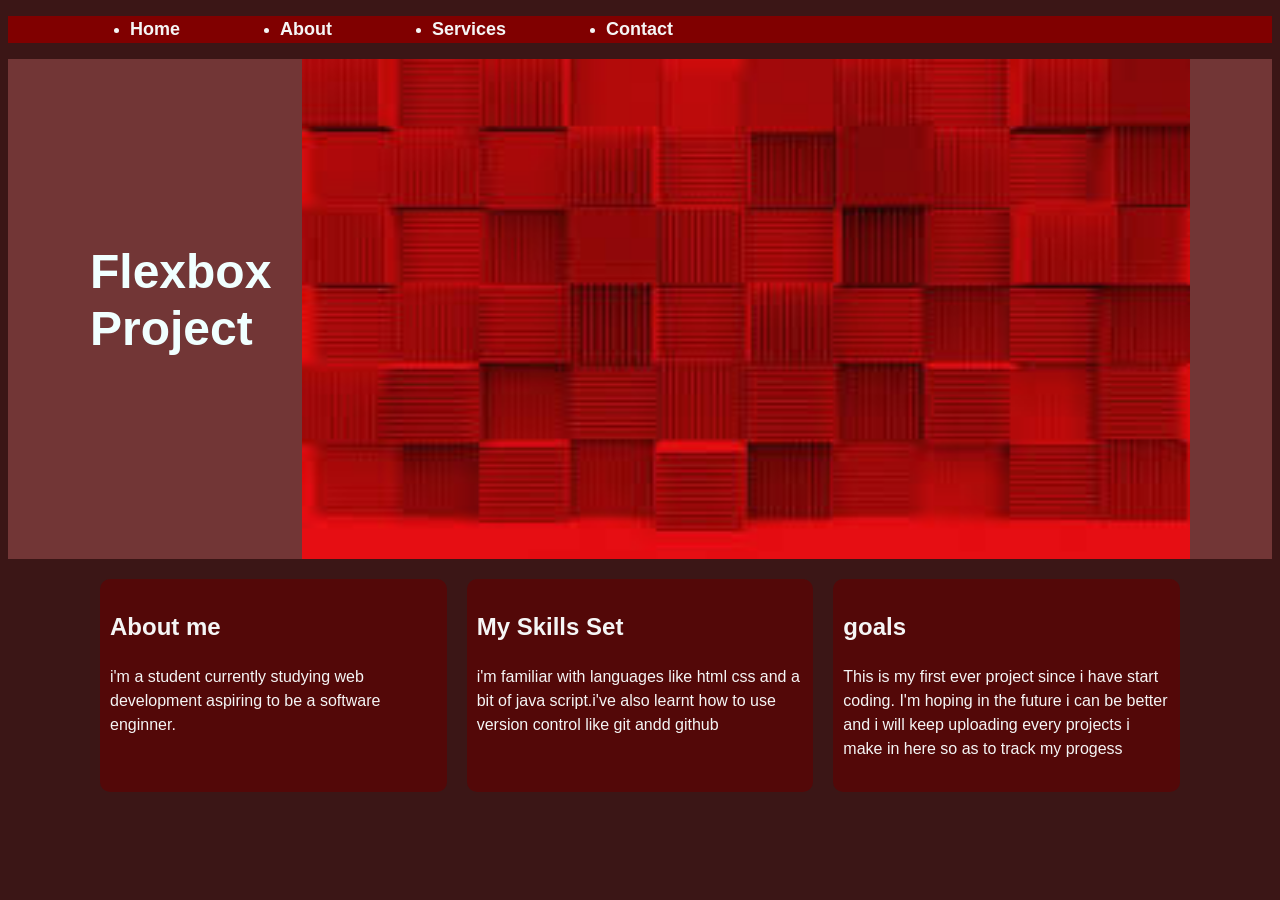
<file: index.html>
<!DOCTYPE html>
<html lang="en">
<head>
  <meta charset="UTF-8">
  <meta name="viewport" content="width=device-width, initial-scale=1.0">
  <link rel="stylesheet" href="leya.css">
  <title>flexbox project</title>
</head>
<body>
  <nav class="navbar">
    <div class="container">
      <ul>
        <li><a href="#">Home</a></li>
        <li><a href="#">About</a></li>
        <li><a href="#">Services</a></li>
        <li><a href="#">Contact</a></li>
      </ul>
    </div>
  </nav>

  <header class="header">
    <div class="container">
    <h1>Flexbox Project</h1>
    <img src="red.jpg">
  </header>

  <section class="boxes">
    <div class="container">
      <div class="box">
        <h1>About me</h1>
          
        </p>i'm a student currently studying web development aspiring to be a software enginner.
      </div>

      <div class="box">
        <h2>My Skills Set</h2>
        <p>
          i'm familiar with languages like html css and a bit of java script.i've also learnt how to use version control like git andd github
        </p>
      </div>

      <div class="box">
        <h2>goals</h2>
        <p>
          This is my first ever project since i have start coding. I'm hoping in the future i can be better and i will keep uploading every projects i make in here so as to track my progess
        </p>
      </div>
    </div>
  </section>
</body>
</html>
</file>
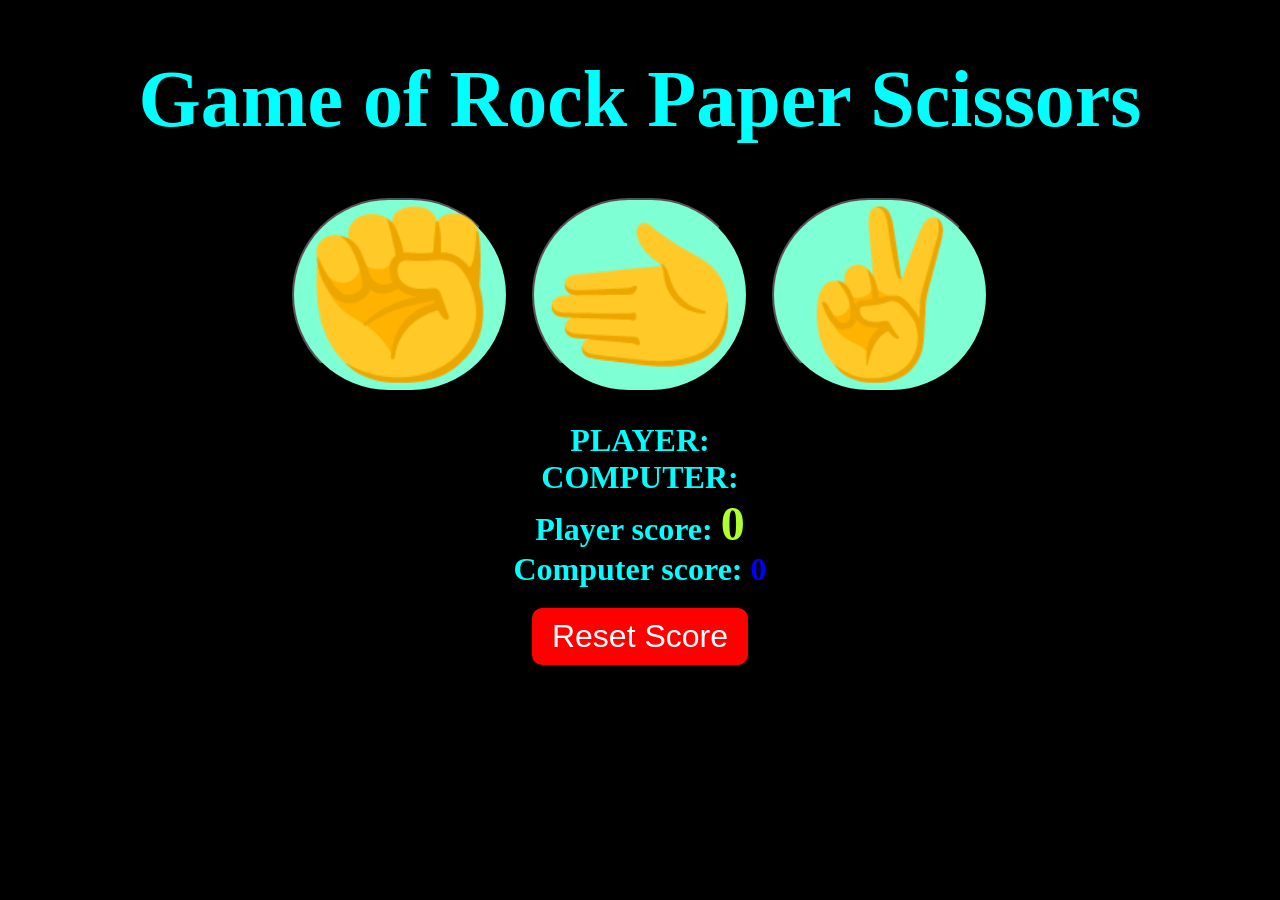
<file: liam.html>
<!DOCTYPE html>
<html lang="en">
<head>
   <meta charset="UTF-8">
   <meta name="viewport" content="width=device-width, initial-scale=1.0">
   <title>Rock Paper Scissors</title>
   <link rel="stylesheet" href="liam.css">
</head>
<body> 
  <h1>Game of Rock Paper Scissors</h1>
  
  <div class="choices">
    <button onclick="playGame('rock')">✊</button>
    <button onclick="playGame('paper')">🫲</button>
    <button onclick="playGame('scissors')">✌️</button>
  </div>

  <div id="playerdisplay">PLAYER:</div>
  <div id="computerdisplay">COMPUTER:</div>
  <div id="resultdisplay"></div>

  <div class="scoredisplay">Player score:
    <span id="playerscoredisplay">0</span>
  </div>

  <div class="scoredisplay">Computer score:
    <span id="computerscoredisplay">0</span>
  </div>

  <button id="resetBtn">Reset Score</button>

  <script src="liam.js"></script>
</body>
</html>
</file>
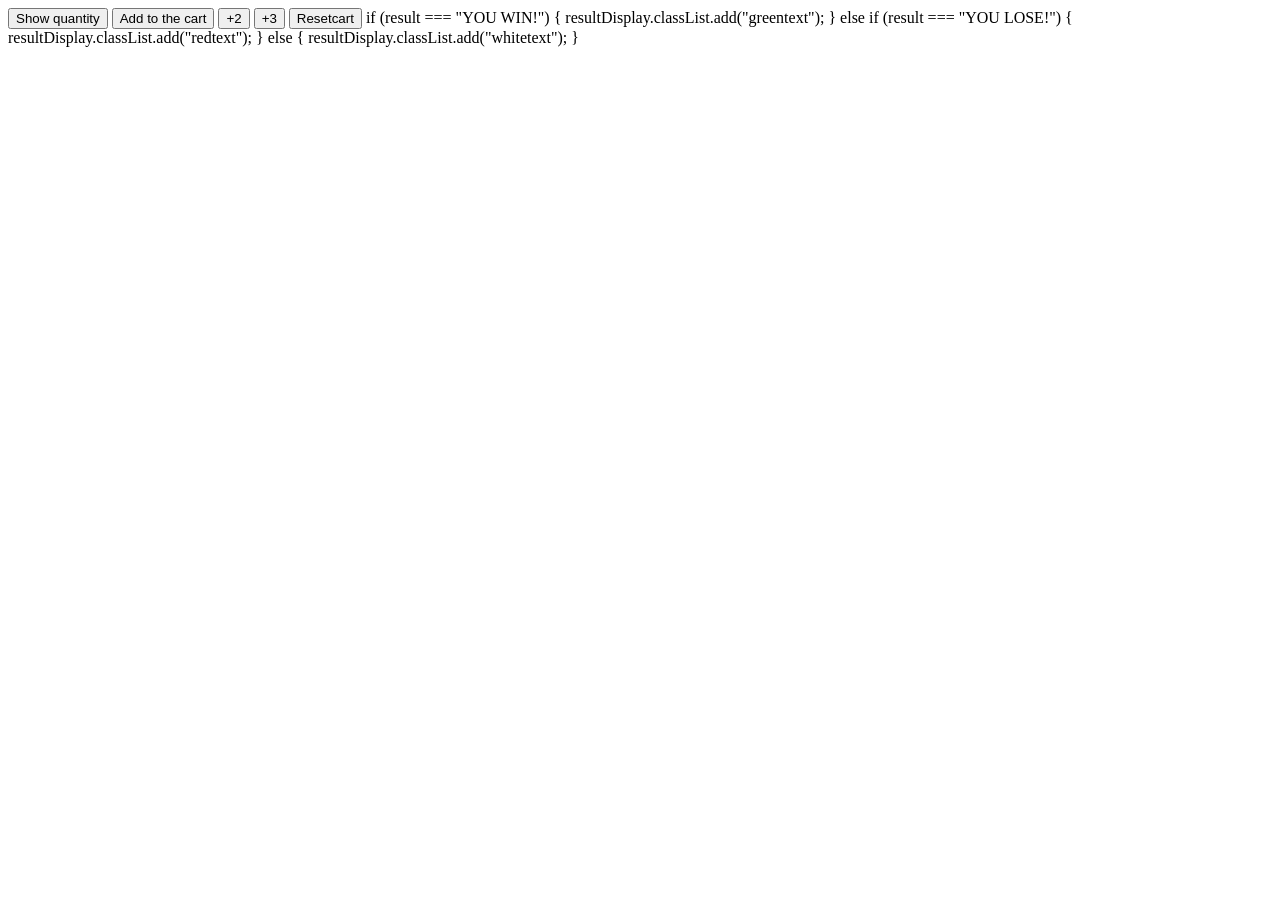
<file: variablesproject.html>
<!DOCTYPE html>
<html lang="en">
<head>
  <meta charset="UTF-8">
  <meta name="viewport" content="width=device-width, initial-scale=1.0">
  <title>Document</title>
</head>
<body>
  
</body>
</html>
<html>
<head>
    <title>cart quantity</title>
</head>
<body>
<button onclick="
    console.log(`cartQuantity: ${cartQuantity}`)
    ">Show quantity</button>

 <button 
 onclick="
 cartQuantity = cartQuantity + 1;
 console.log(`cartQuantity: ${cartQuantity}`)
 ">Add to the cart</button>

  <button onclick="
 cartQuantity = cartQuantity + 2;
 console.log(`cartQuantity: ${cartQuantity}`)
">+2</button> 

  <button onclick="
cartQuantity = cartQuantity + 3;
console.log(`cartQuantity: ${cartQuantity}`)
">+3</button>

<button onclick="  
cartQuantity = 0;
console.log('cart was reset');
console.log(`cartQuantity: ${cartQuantity}`)
"
>Resetcart</button>

<script>
let cartQuantity = 0;


</script>
</body>
</html>


if (result === "YOU WIN!") {
  resultDisplay.classList.add("greentext");
} else if (result === "YOU LOSE!") {
  resultDisplay.classList.add("redtext");
} else {
  resultDisplay.classList.add("whitetext");
}
</file>
<file: leya.css>
#{
box-sizing: border-box;
margin: 0;
padding: 0;
}

body{
background-color: rgb(59, 22, 22);
color: azure;
font-family: Arial, Helvetica, sans-serif;
font-size: 16px;
line-height: 1.5;
}

img{
height: 500px;
width: 1500px;
}
    
h1,
h2{
margin-top: 15px;
}

.container{
max-width: 1100px;
margin: 0 auto;
padding: 0 30px;
}

.navbar{
background-color: maroon;
color: black;
}

.navbar a{
color: whitesmoke;
text-decoration: none;
font-size: 18px ;
font-weight: bold;
}



.navbar container{
display: flex;
justify-content: space-between;
}


.navbar ul{
  display: flex;  
  color: whitesmoke;
}

.navbar ul li{
margin-right: 100px;
}

.header{
background-color: rgb(114, 54, 54);
color: azure;
min-height: 400px;
}

.header h1{
font-size: 3rem;
font-weight: bold;
line-height: 1.2;
}

.header image{
max-width: 400px;
}

.header .container{
 display: flex;
align-items: center;
justify-content: space-between;
}

.boxes .container{
display: flex;
justify-content: space-between;
}

.box{
flex: 1;
background-color: rgb(83, 8, 8);
color: whitesmoke;
border-radius: 10px;
margin: 20px 10px;
padding: 15px 10px;

}
</file>
<file: liam.css>
body {
    background-color: black;
    color: aqua;
    font-weight: bold;
    display: flex;
    flex-direction: column;
    align-items: center;
    justify-content: center;
    margin: 0;
}

h1 {
    font-size: 5rem;
}

.choices {
    margin-bottom: 30px;
}

.choices button {
    font-size: 10rem;
    min-width: 160px;
    margin: 0 10px;
    border-radius: 250px;
    background-color: aquamarine;
}

#playerdisplay {
    font-size: 2rem;
}

#computerdisplay {
    font-size: 2rem;
}

#resultdisplay {
    font-size: 4rem;
}

.scoredisplay {
    font-size: 2rem;
    background-color:black;
    color: aqua;
}

 #playerscoredisplay {
    color: greenyellow;
    font-size: 3rem;
}

#computerscoredisplay {
    color: blue;
}

.whitetext {
    color: whitesmoke;
}

#resetscoredispla{
    color: blue;
    font-size: 3rem;
}

#resetBtn {
    font-size: 2rem;
    padding: 10px 20px;
    margin-top: 20px;
    border-radius: 10px;
    background-color: red;
    color: white;
    border: none;
    cursor: pointer;
    transition: background-color 0.3s ease;
}

#resetBtn:hover {
    background-color: darkred;
}
</file>
